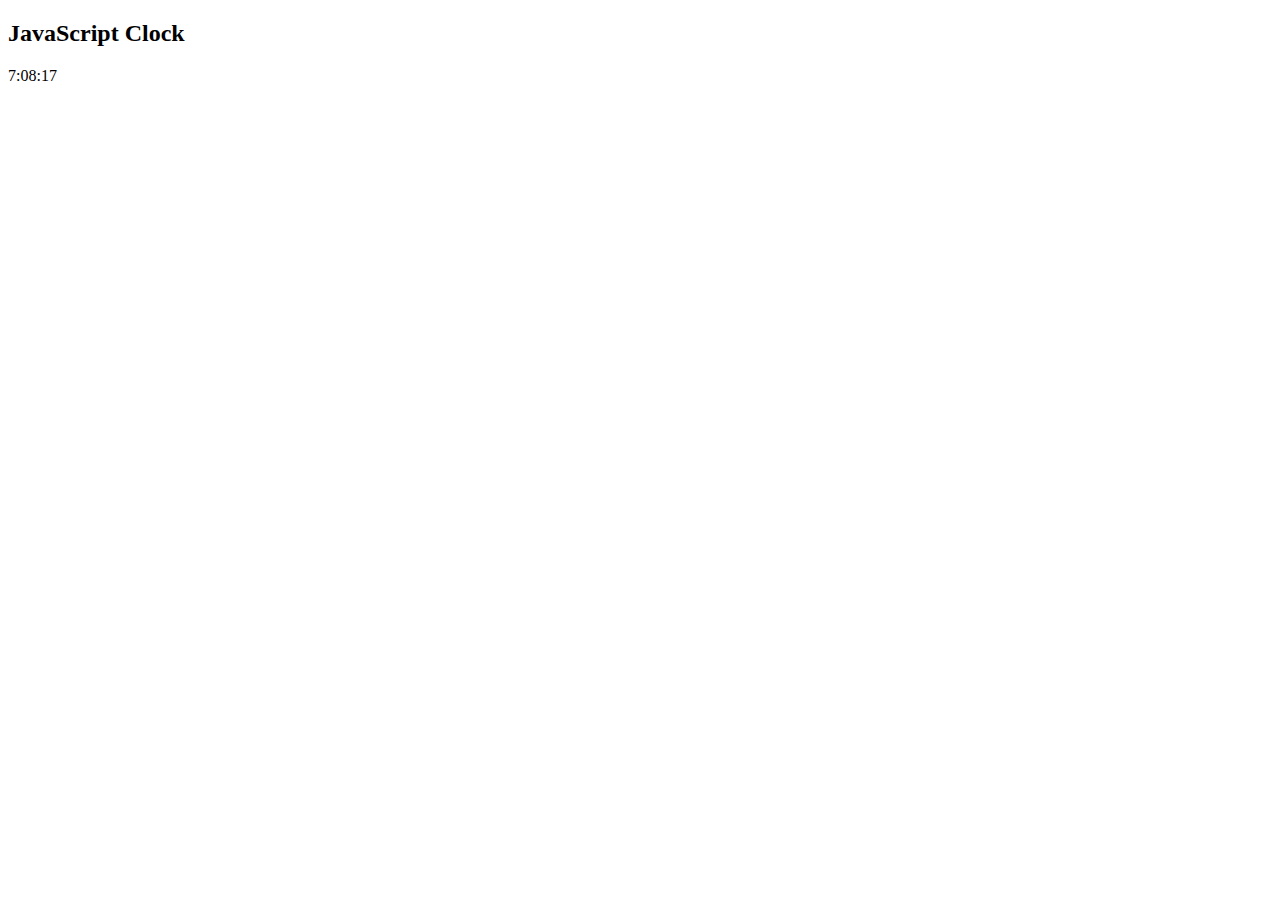
<file: JS/clock.html>
<!DOCTYPE html>
<html>

<body onload="startTime()">

<h2>JavaScript Clock</h2>

<div id="txt"></div>

<script>
function startTime() {
  const today = new Date();
  let h = today.getHours();
  let m = today.getMinutes();
  let s = today.getSeconds();
  m = checkTime(m);
  s = checkTime(s);
  document.getElementById('txt').innerHTML =  h + ":" + m + ":" + s;
  setTimeout(startTime, 1000);
}

function checkTime(i) {
  if (i < 10) {i = "0" + i};  // add zero in front of numbers < 10
  return i;
}
</script>

</body>
</html>
</file>
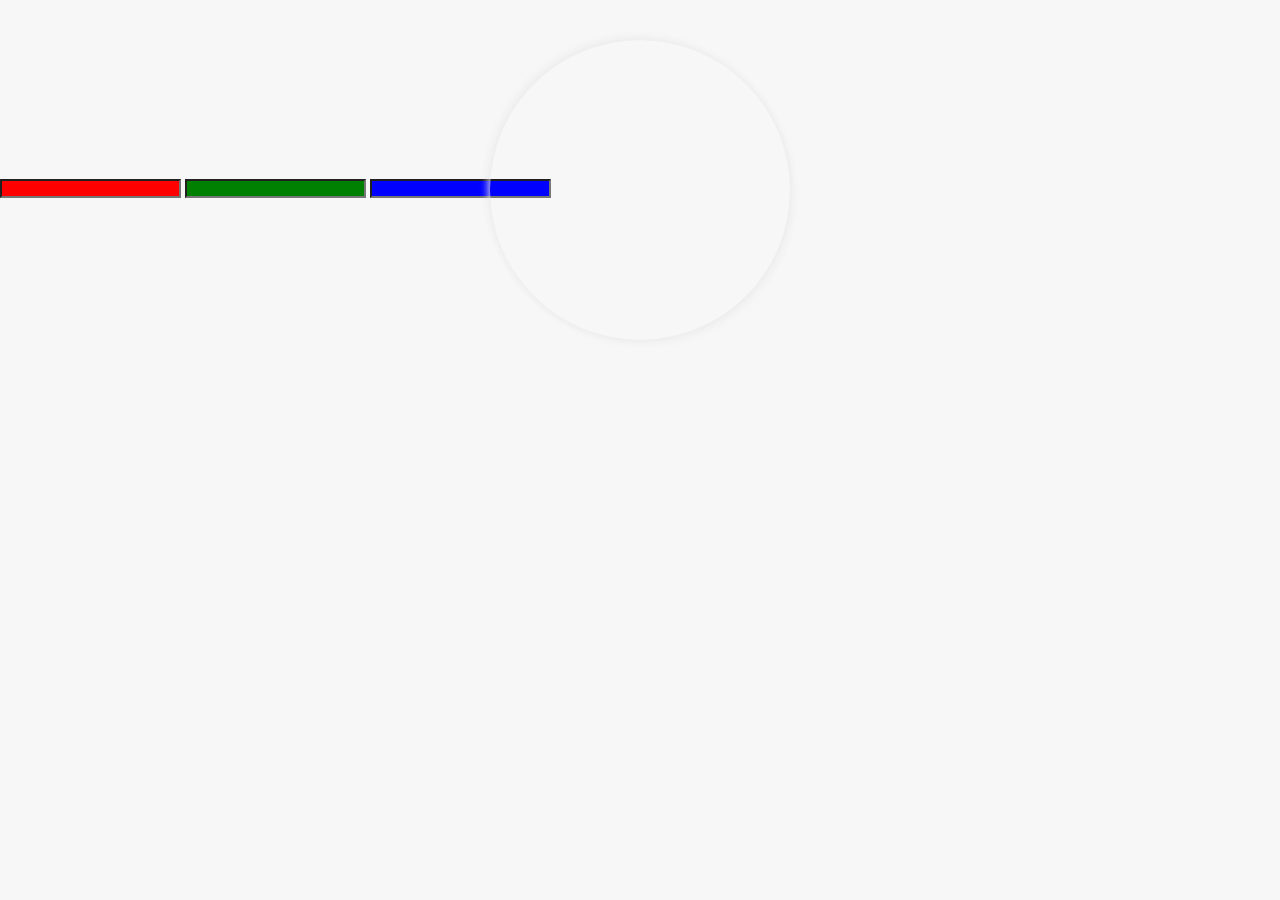
<file: JS/ColorPickle.html>
<!DOCTYPE html>
<html lang="en">

<head>
	<meta charset="UTF-8">
	<meta http-equiv="X-UA-Compatible" content="IE=edge">
	<meta name="viewport" content=
		"width=device-width, initial-scale=1.0">

	<link rel="stylesheet" href="color.css">
	<link href=
"https://fonts.googleapis.com/css2?family=Itim&display=swap"
		rel="stylesheet">
</head>

<body>
	<div class="neumorphism-3"></div>
	<div class="inpt">
		<input type="number" id="red">
		<input type="number" id="green">
		<input type="number" id="blue">
	</div>
	<h1 class="rainbow-text">--RGB-TO-COLOR--</h1>
	<script src="color.js"></script>
</body>

</html>
</file>
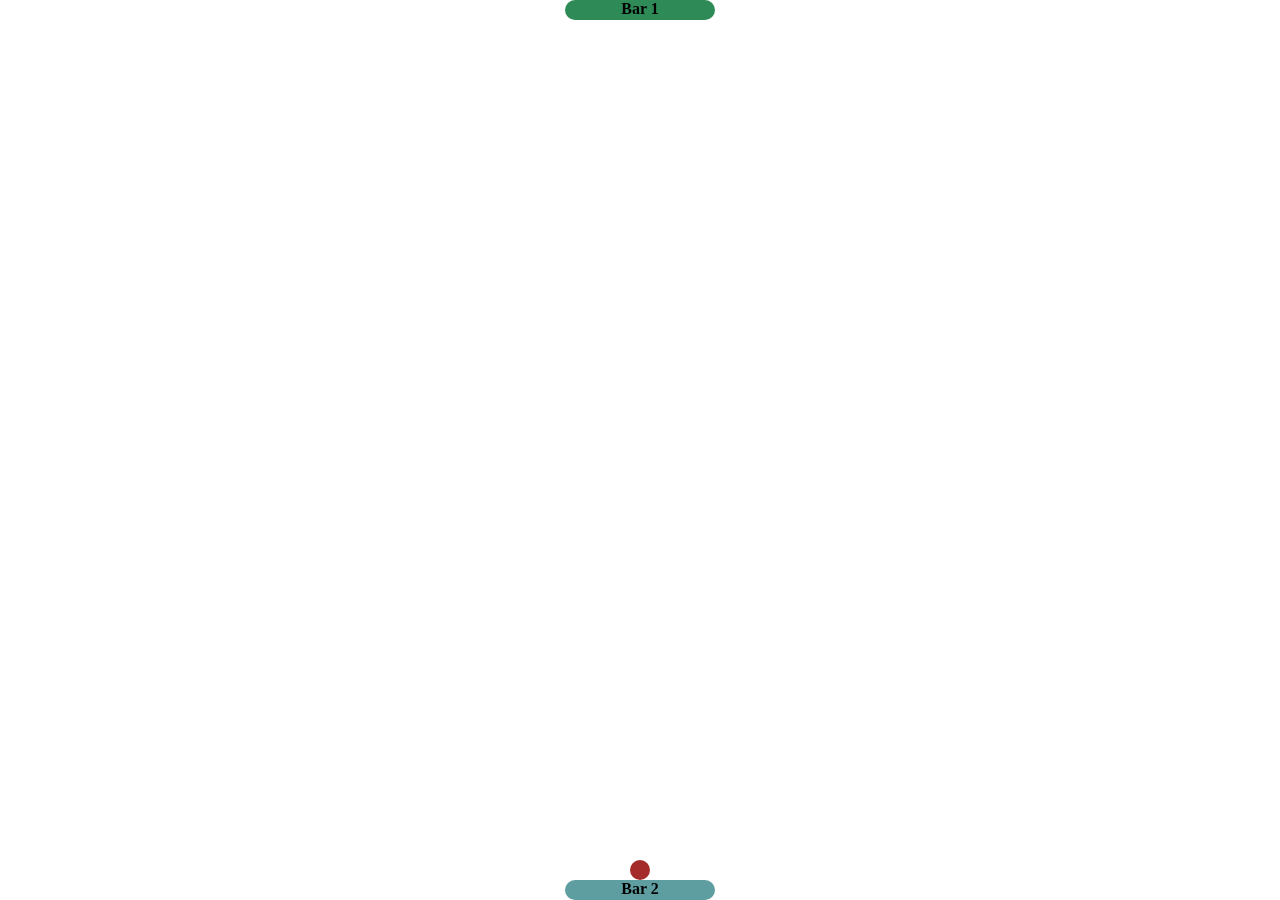
<file: JS/PingPong.html>
<!DOCTYPE html>
<html lang="en">
<head>
    <meta charset="UTF-8">
    <meta name="viewport" content="width=device-width, initial-scale=1.0">
    <title>Ping-Pong!!</title>
    <link rel="stylesheet" type="text/css" href="style.css">
</head>
<body>
    <div id="container">
        <div id="bar-1">Bar 1</div>
        <div id="ball"></div>
        <div id="bar-2">Bar 2</div>
    </div>
    <script type="text/javascript" src="p_p.js"></script>
</body>
</html>
</file>
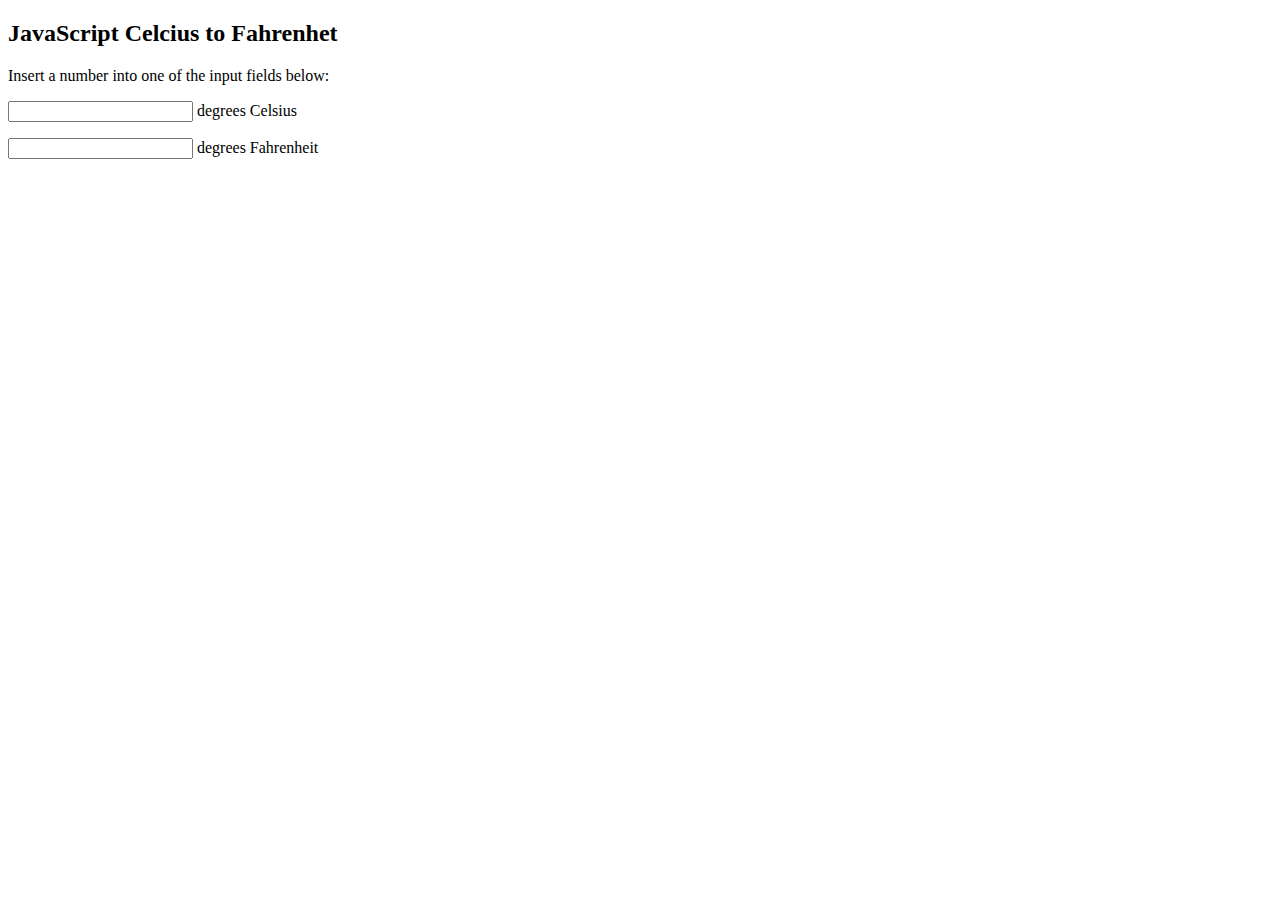
<file: JS/Temperature.html>
<!DOCTYPE html>
<html>
<body>

<h2>JavaScript Celcius to Fahrenhet</h2>

<p>Insert a number into one of the input fields below:</p>

<p><input id="c" onkeyup="convert('C')"> degrees Celsius</p>

<p><input id="f" onkeyup="convert('F')"> degrees Fahrenheit</p> 



<script>
function convert(degree) {
  var x;
  if (degree == "C") {
    x = document.getElementById("c").value * 9 / 5 + 32;
    document.getElementById("f").value = Math.round(x);
  } else {
    x = (document.getElementById("f").value -32) * 5 / 9;
    document.getElementById("c").value = Math.round(x);
  }
}
</script>

</body>
</html>
</file>
<file: JS/color.css>
* {
	padding: 0;
	margin: 0;
	box-sizing: border-box;
}

body {
	background: #f7f7f7;
	padding-top: 14%;
}

.neumorphism-3 {
	width: 300px;
	height: 300px;
	border-radius: 50%;
	box-shadow: -3px -3px 7px #e9e9e9a9,
		3px 3px 7px #e9e9e9a9;
	position: absolute;
	top: 40px;
	left: 490px;
}

.neumorphism-3:hover {
	top: 30px;
	box-shadow: -3px -3px 7px #999999a9,
		-3px -3px 12px #e9e9e9a9,
		3px 3px 7px #999999a9,
		-3px -3px 12px #e9e9e9a9;
	animation: uplift 0.1s 1 linear;
}

.neumorphism-3:not( :hover) {
	animation: downlift 0.1s 1 linear;
	top: 40px;
}

@keyframes uplift {
	0% {
		top: 40px;
	}

	25% {
		top: 37.5px;
	}

	50% {
		top: 35px;
	}

	75% {
		top: 32.5px;
	}

	100% {
		top: 30px;
	}
}

@keyframes downlift {
	0% {
		box-shadow: -3px -3px 7px #999999a9,
			-3px -3px 12px #e9e9e9a9,
			3px 3px 7px #999999a9,
			-3px -3px 12px #e9e9e9a9;
		top: 30px;
	}

	25% {
		box-shadow: -3px -3px 7px #b3b3b3a9,
			-3px -3px 12px #e9e9e9a9,
			3px 3px 7px #b3b3b3a9,
			-3px -3px 12px #e9e9e9a9;
		top: 32.5px;
	}

	50% {
		top: 35px;
		box-shadow: -3px -3px 7px #d6d6d6a9,
			-3px -3px 12px #e9e9e9a9,
			3px 3px 7px #d6d6d6a9,
			-3px -3px 12px #e9e9e9a9;
	}

	75% {
		top: 37.5px;
		box-shadow: -3px -3px 7px #f3f3f3a9,
			-3px -3px 12px #e9e9e9a9,
			3px 3px 7px #f3f3f3a9,
			-3px -3px 12px #e9e9e9a9;
	}

	100% {
		box-shadow: -3px -3px 7px #e9e9e9a9,
			3px 3px 7px #e9e9e9a9;
		top: 40px;
	}
}

div.input {
	position: absolute;
	top: 450px;
	left: 550px;
}

div.input input {
	height: 30px;
	width: 60px;
	font-size: 30px;
	color: seashell;
	text-align: center;
	opacity: 0.7;
	border: none;
	border-radius: 4px;
}

#red {
	background-color: red;
}

#green {
	background-color: green;
}

#blue {
	background-color: blue;
}

/* Chrome, Safari, Edge */

input::-webkit-outer-spin-button,
input::-webkit-inner-spin-button {
	-webkit-appearance: none;
	margin: 0;
}

/* Firefox */
input[type=number] {
	-moz-appearance: textfield;
}

.rainbow-text {
	background-image: linear-gradient (
			to left, violet, indigo, blue,
			green, yellow, orange, red);
	width: 300px;
	height: 50px;
	-webkit-background-clip: text;
	color: transparent;
	font-family: "Itim";
	text-align: center;
	position: relative;
	top: 340px;
	left: 500px;
}
</file>
<file: JS/style.css>
*{
    padding: 0px;
    margin: 0px;
}
#container{
    /* border: 1px solid black; */
    position: relative;
}
#ball{
    height: 20px;
    width: 20px;
    /* border:1px solid black; */
    position: fixed;
    border-radius: 50%;
    background-color:brown;
    left:60%;
    top:20px;
}
#bar-1{
    height: 20px;
    display: flex;
    justify-content: center;
    width:150px;
    background-color: seagreen;
    border-radius: 10px;
    /* border:1px solid black; */
    position: fixed;
    font-weight: bold;
    top:0%;
    left:50%;
}
#bar-2{
    height: 20px;
    width:150px;
    background-color: cadetblue;
    border-radius: 10px;
    /* border:1px solid black; */
    position: fixed;
    display: flex;
    justify-content: center;
    font-weight: bold;
    bottom: 0%;
    left:50%;
}
</file>
